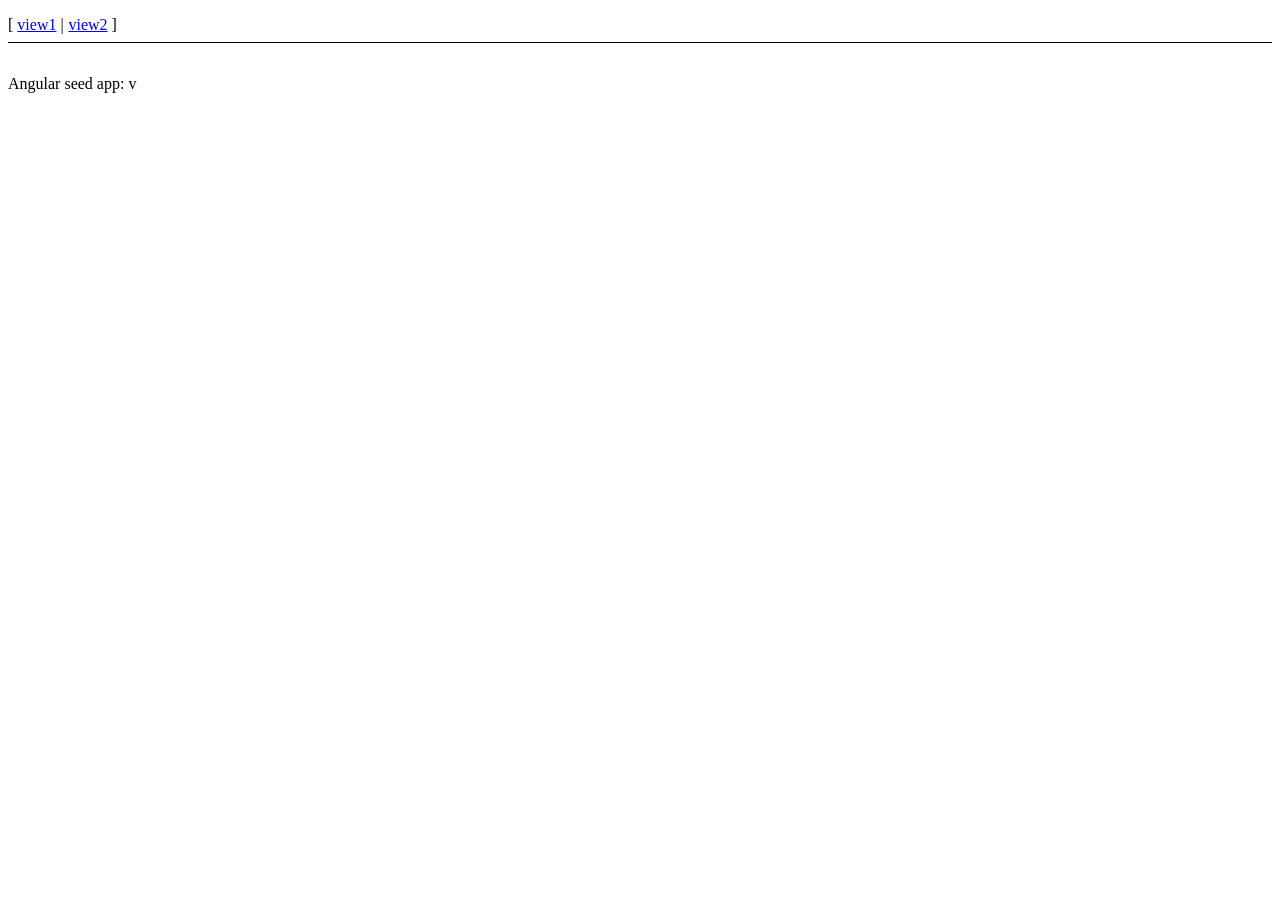
<file: target/infomonitor-2/app/index.html>
<!doctype html>
<html lang="en" ng-app="myApp">
<head>
  <meta charset="utf-8">
  <title>My AngularJS App</title>
  <link rel="stylesheet" href="css/app.css"/>
</head>
<body>
  <ul class="menu">
    <li><a href="#/view1">view1</a></li>
    <li><a href="#/view2">view2</a></li>
  </ul>

  <div ng-view></div>

  <div>Angular seed app: v<span app-version></span></div>

  <!-- In production use:
  <script src="//ajax.googleapis.com/ajax/libs/angularjs/1.0.7/angular.min.js"></script>
  -->
  <script src="lib/angular/angular.js"></script>
  <script src="lib/angular/angular-route.js"></script>
  <script src="js/app.js"></script>
  <script src="js/services.js"></script>
  <script src="js/controllers.js"></script>
  <script src="js/content.js"></script>
  <script src="js/lockerroom.js"></script>
  <script src="js/filters.js"></script>
  <script src="js/directives.js"></script>
</body>
</html>
</file>
<file: target/infomonitor-2/app/css/app.css>
/* app css stylesheet */

.menu {
  list-style: none;
  border-bottom: 0.1em solid black;
  margin-bottom: 2em;
  padding: 0 0 0.5em;
}

.menu:before {
  content: "[";
}

.menu:after {
  content: "]";
}

.menu > li {
  display: inline;
}

.menu > li:before {
  content: "|";
  padding-right: 0.3em;
}

.menu > li:nth-child(1):before {
  content: "";
  padding: 0;
}

.heading-gradient  {
    background: -webkit-gradient(linear, left top, left bottom, color-stop(0%,#d8d8d8), color-stop(100%,#9d9d9d)); /* Chrome,Safari4+ */
    /*background: -webkit-linear-gradient(top,  #d7d7d7 0%,#9d9d9d 100%);  Chrome10+,Safari5.1+ */
}
</file>
